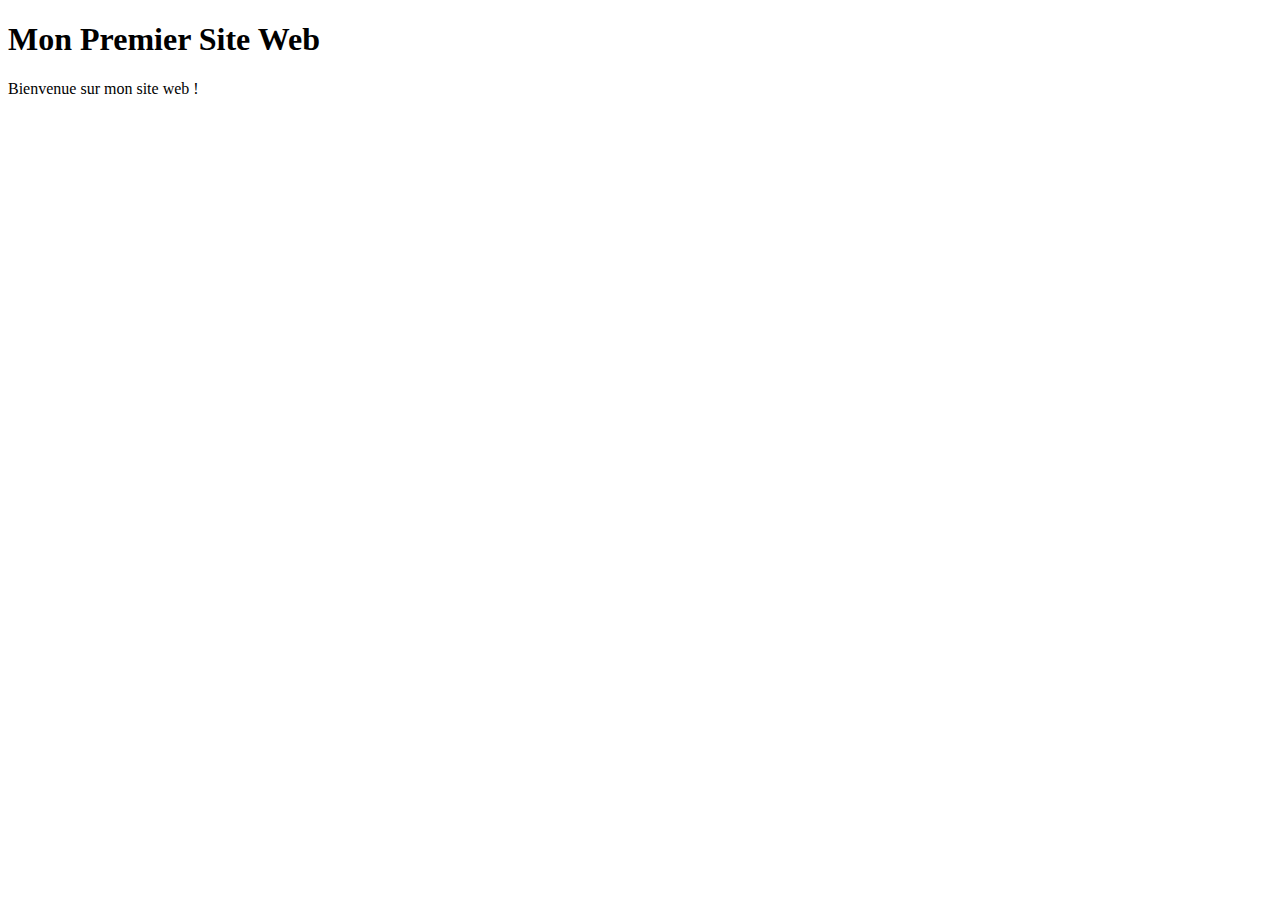
<file: Exercice1/index.html>
<!DOCTYPE html>
<html lang="fr">
  <head>
      <meta charset="UTF-8">
      <meta name="viewport" content="width=device-width, initial-scale=1.0">
      <title>Mon Premier Site Web</title>
  </head>
  <body>
      <h1>Mon Premier Site Web</h1>
      <p>Bienvenue sur mon site web !</p>
  </body>
</html>
</file>
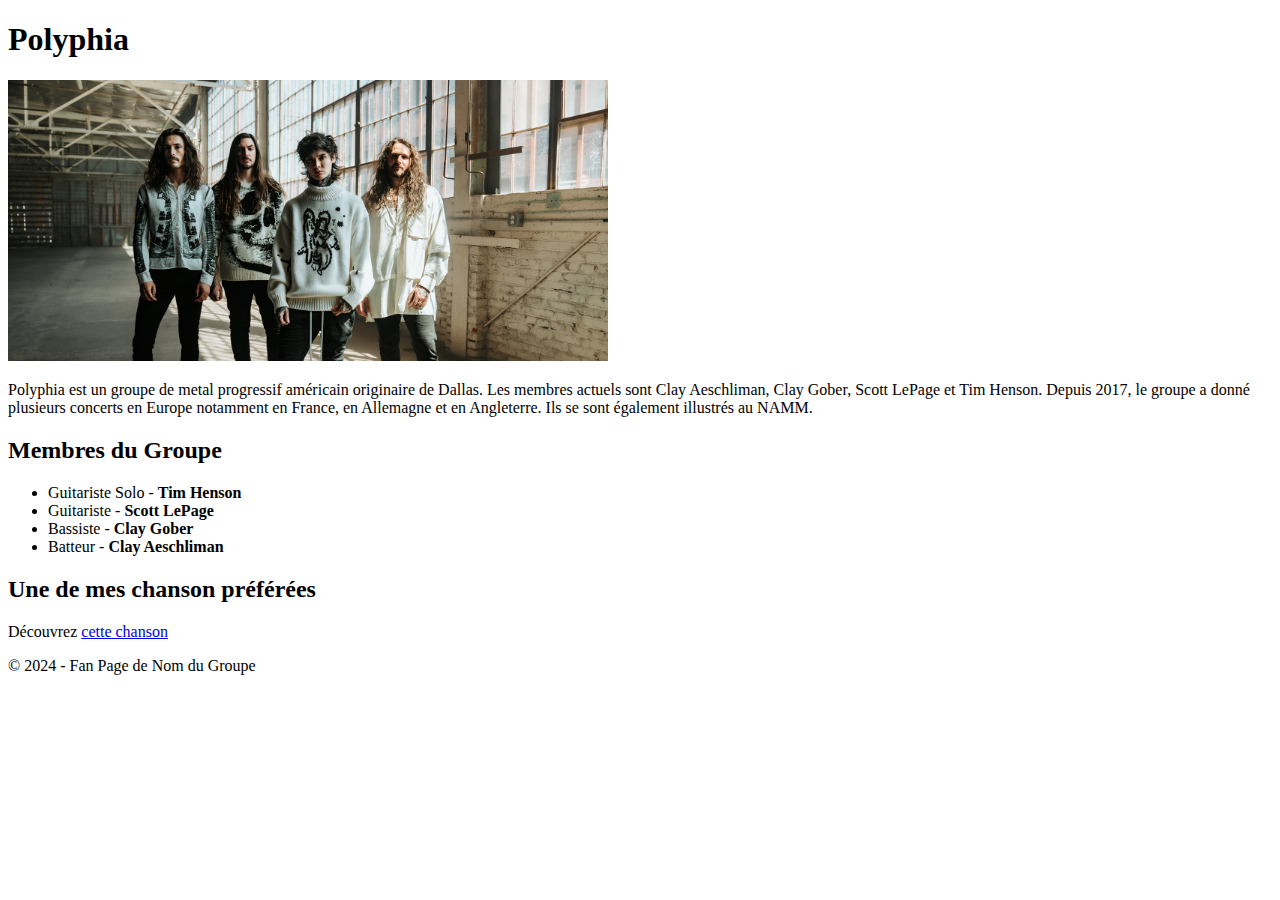
<file: Exercice2/index.html>
<!DOCTYPE html>
<html lang="fr">
<head>
    <meta charset="UTF-8">
    <meta name="viewport" content="width=device-width, initial-scale=1.0">
    <title>Polyphia - Fan Page</title>
</head>
<body>
    <header>
        <h1>Polyphia</h1>
    </header>

    <section>
        <img src="../assets/Exercice2/Polyphia-bandeau-1.jpg" alt="Photo du groupe Polyphia" width="600">
        <p>
          Polyphia est un groupe de metal progressif américain originaire de Dallas. Les membres actuels sont Clay Aeschliman, Clay Gober, Scott LePage et Tim Henson. Depuis 2017, le groupe a donné plusieurs concerts en Europe notamment en France, en Allemagne et en Angleterre. Ils se sont également illustrés au NAMM.
        </p>
    </section>

    <section>
        <h2>Membres du Groupe</h2>
        <ul>
            <li>Guitariste Solo - <strong>Tim Henson</strong> </li>
            <li>Guitariste - <strong>Scott LePage</strong></li>
            <li>Bassiste - <strong>Clay Gober</strong></li>
            <li>Batteur - <strong>Clay Aeschliman</strong></li>
        </ul>
    </section>

    <section>
        <h2>Une de mes chanson préférées</h2>
        <p>
            Découvrez <a href="https://www.youtube.com/watch?v=Z5NoQg8LdDk&pp=ygUIcG9seXBoaWE%3D" target="_blank">cette chanson</a>
        </p>
    </section>

    <footer>
        <p>&copy; 2024 - Fan Page de Nom du Groupe</p>
    </footer>
</body>
</html>
</file>
